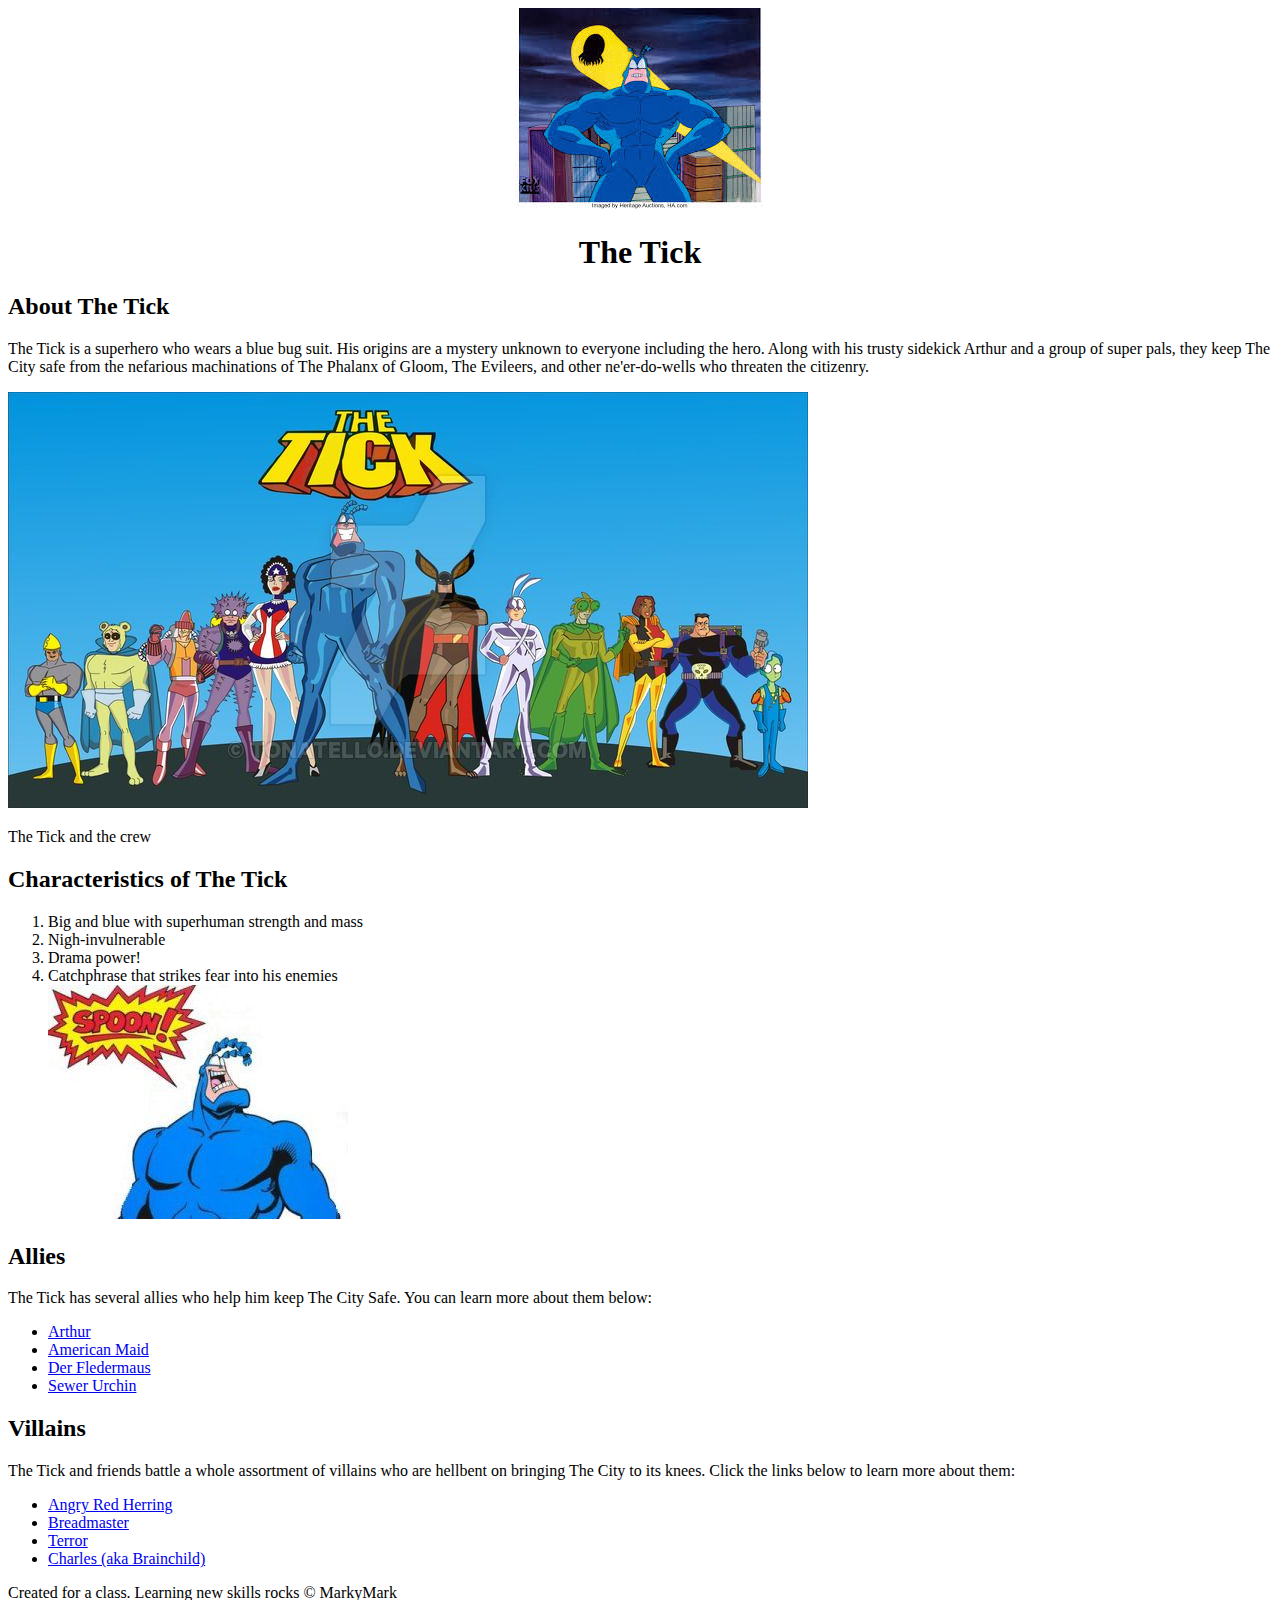
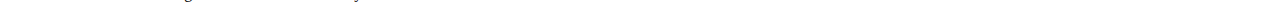
<file: index.html>
<!DOCTYPE html>
<html>
<head>
	<title>THE TICK!</title>
	<link rel="icon" href="tickimg/thetickav.jpg">
</head>
<body>
	<!-- header element -->
	<header>
		<center><img src="tickimg/thetickav.jpg"></center>
		<center><h1>The Tick</h1></center>
	</header>

	<!-- main element -->
	<main>
		<h2>About The Tick</h2>
		<p>The Tick is a superhero who wears a blue bug suit. His origins are a mystery unknown to everyone including the hero. Along with his trusty sidekick Arthur and a group of super pals, they keep The City safe from the nefarious machinations of The Phalanx of Gloom, The Evileers, and other ne'er-do-wells who threaten the citizenry.</p>
		<img src="tickimg/fullcast.jpg">
		<p>The Tick and the crew</p>

		<h2>Characteristics of The Tick</h2>
		<ol>
			<li>Big and blue with superhuman strength and mass</li>
			<li>Nigh-invulnerable</li>
			<li>Drama power!</li>
			<li>Catchphrase that strikes fear into his enemies</li>
			<img src="tickimg/spoonavt.jpg">
		</ol>
		
		<!-- Allies -->
		
		<h2>Allies</h2>
		<p>The Tick has several allies who help him keep The City Safe. You can learn more about them below:</p>
		<ul>
			<li><a target="_bank" href="https://the-tick-animated.fandom.com/wiki/Arthur">Arthur</a></li>
			<li><a target="_bank"  href="https://the-tick-animated.fandom.com/wiki/American_Maid">American Maid</a></li>
			<li><a target="_bank"  href="https://tick.fandom.com/wiki/Die_Fledermaus">Der Fledermaus</a></li>
			<li><a target="_bank"  href="https://the-tick-animated.fandom.com/wiki/Sewer_Urchin">Sewer Urchin</a></li>
		</ul>

		<!-- Villains -->
		
		<h2>Villains</h2>
		<p>The Tick and friends battle a whole assortment of villains who are hellbent on bringing The City to its knees. Click the links below to learn more about them:</p>
		<ul>
			<li><a target="_bank"  href="https://the-tick-animated.fandom.com/wiki/Angry_Red_Herring">Angry Red Herring</a></li>
			<li><a target="_bank"  href="https://the-tick-animated.fandom.com/wiki/Breadmaster">Breadmaster</a></li>
			<li><a target="_bank"  href="https://the-tick-animated.fandom.com/wiki/Terror">Terror</a></li>
			<li><a target="_bank"  href="https://the-tick-animated.fandom.com/wiki/Charles">Charles (aka Brainchild)</a></li>
		</ul>

	</main>
	<!-- Footer Element -->
	<footer>
		<p>Created for a class. Learning new skills rocks &copy; MarkyMark</p>



	</footer>

</body>
</html>
</file>
